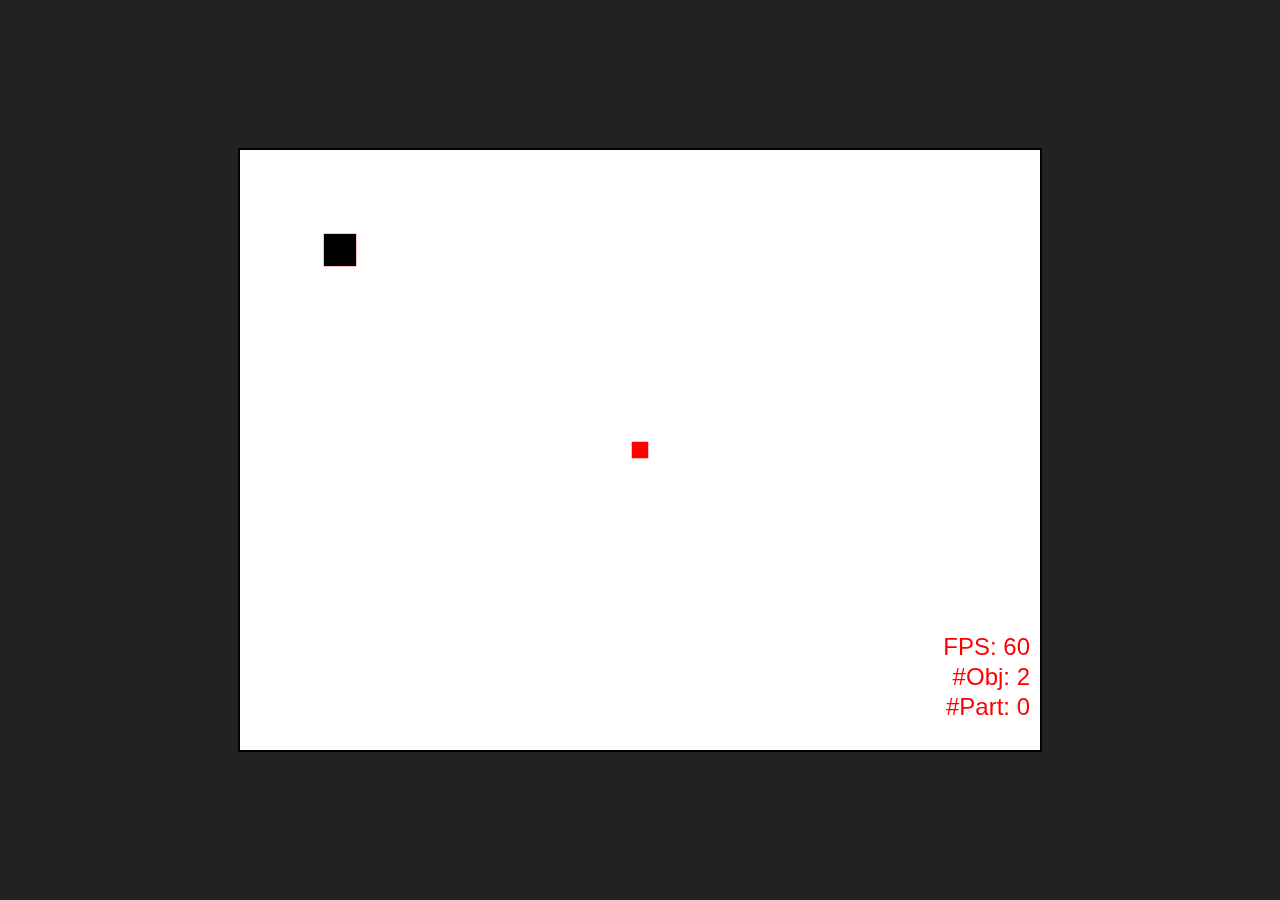
<file: games/Test/index.html>
<!DOCTYPE html>
<html lang="en">
<head>
    <meta charset="UTF-8">
    <title>Santa Shooter</title>
    <link rel="stylesheet" href="style.css">
</head>
<body>
    <canvas id="gameCanvas" width="800" height="600"></canvas>
    <script type="module" src="game.js"></script>
</body>
</html>
</file>
<file: games/Test/style.css>
body {
    margin: 0;
    display: flex;
    justify-content: center;
    align-items: center;
    height: 100vh;
    background: #222;
}

canvas {
    background: #eee;
    border: 2px solid #000;
}
</file>
